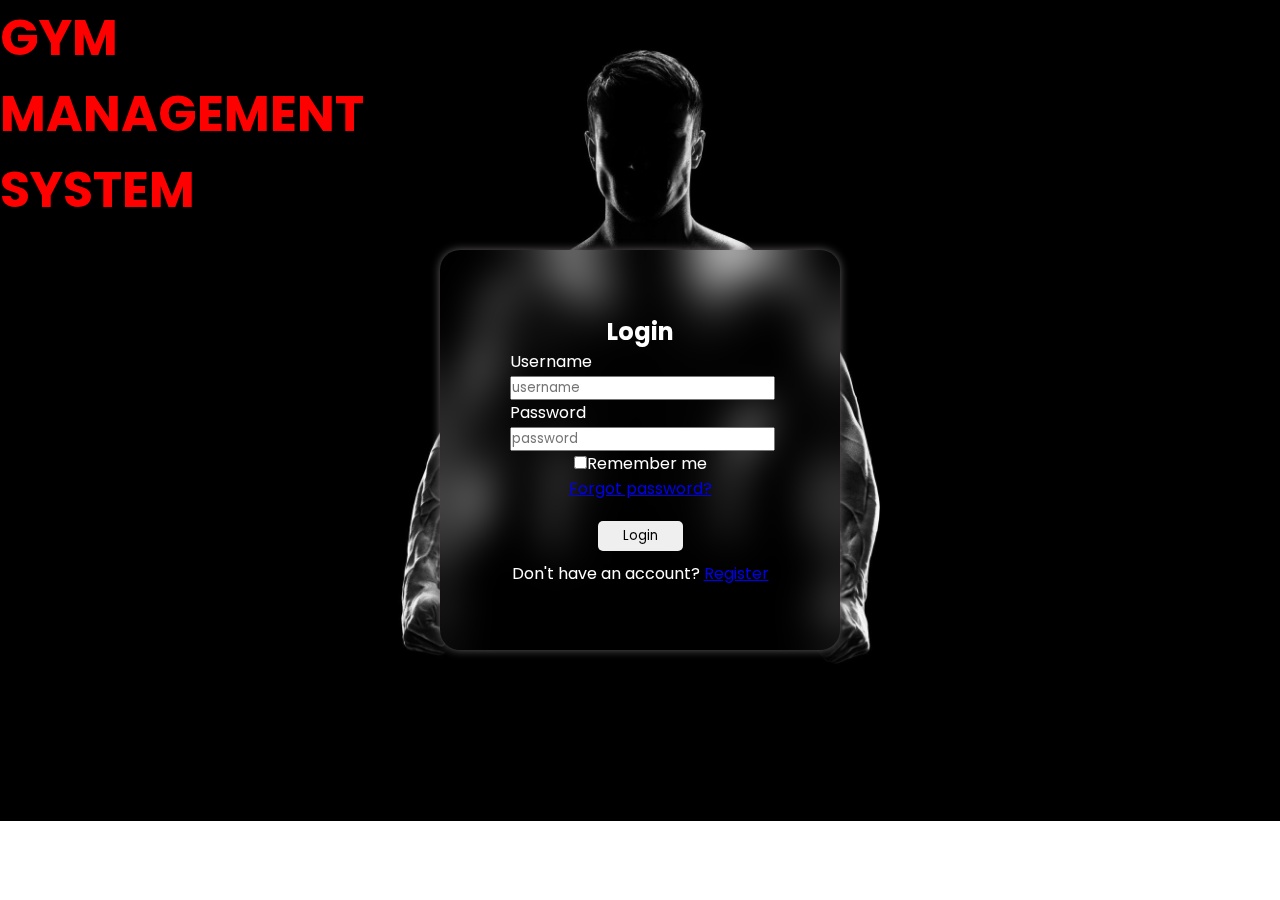
<file: GMS/loginPage.html>
<!DOCTYPE html>
<html lang="en">

<head>
    <meta charset="UTF-8">
    <meta http-equiv="X-UA-Compatible" content="IE=edge">
    <meta name="viewport" content="width=device-width, initial-scale=1.0">
    <title>Login</title>


    <link rel="stylesheet" href="loginPageStyleSheet.css">
</head>

<body>
    <div class="headLogo">
        <a href="index.html">GYM</a>  <br> MANAGEMENT <br> SYSTEM
    </div>
    <div class="contaner">
        
        <div class="loginBox">
            <div class="loginTitle">
                <h2>Login</h2>
            </div>
            <form action="">
                <div class="inputBox">
                    <label for="username">Username <br></label>
                    <input type="text" id="username" placeholder="username">
                    
                </div>
                <div class="inputBox">
                    <label for="password">Password <br></label>
                    <input type="password" id="password" placeholder="password">
                    
                </div>
                <div class="inputBoxRemeber">
                    <label for="rememberMe"><input type="checkbox" name="checkbox" id="rememberMe">Remember me <br></label>
                    <a href="#">Forgot password?</a>
                </div>
                <button class="submitBtn" type="submit">Login</button>
                <div class="login-register">
                    <p>Don't have an account? <a href="Register.html">Register</a></p>
                </div>

            </form>
        </div>
    </div>

</body>

</html>
</file>
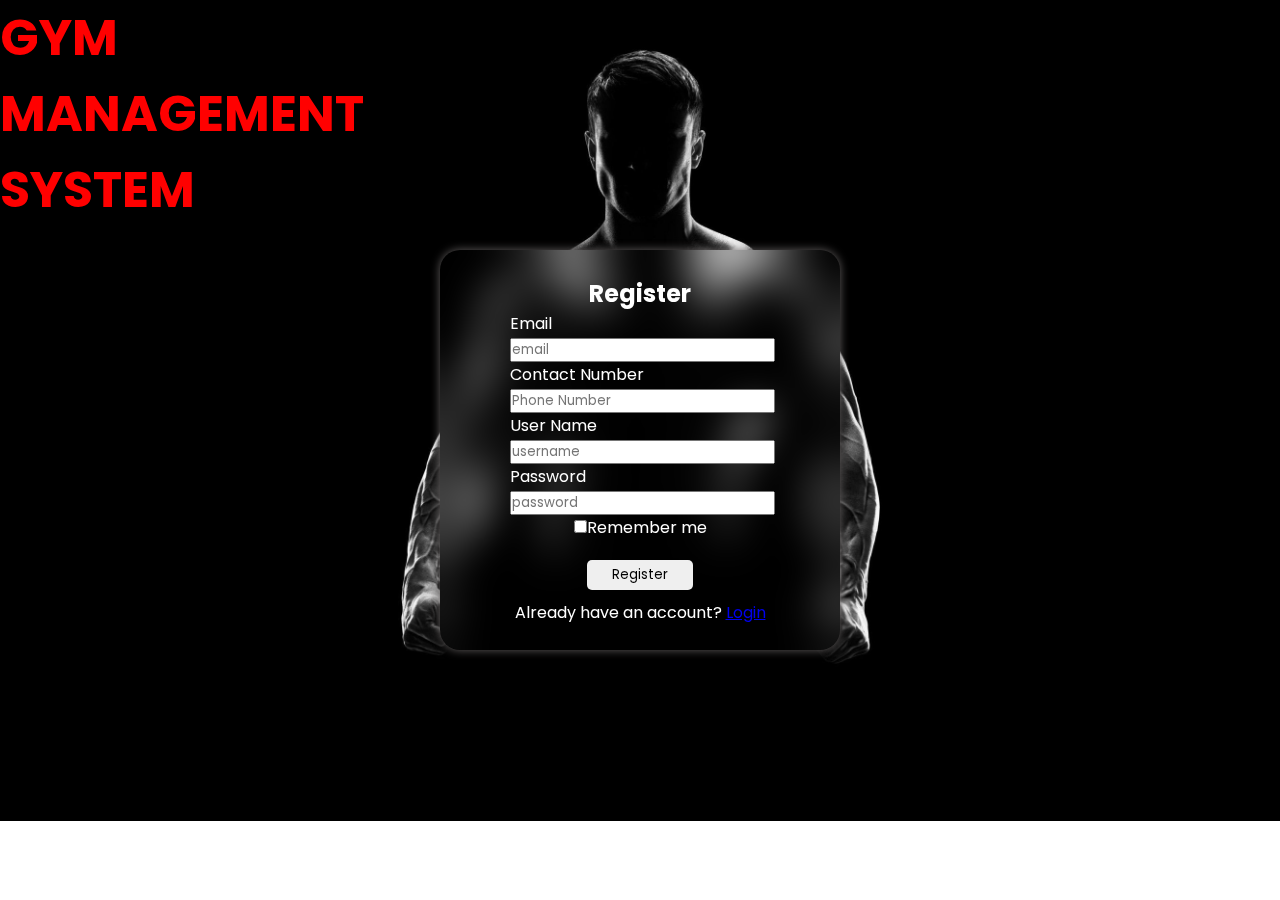
<file: GMS/Register.html>
<!DOCTYPE html>
<html lang="en">

<head>
    <meta charset="UTF-8">
    <meta http-equiv="X-UA-Compatible" content="IE=edge">
    <meta name="viewport" content="width=device-width, initial-scale=1.0">
    <title>Register</title>
    <link rel="stylesheet" href="loginPageStyleSheet.css">
</head>

<body>
    <div class="headLogo">
        <a href="index.html">GYM</a>  <br> MANAGEMENT <br> SYSTEM
    </div>
    <div class="contaner">

        <div class="loginBox">
            <div class="loginTitle">
                <h2>Register</h2>
            </div>
            <form action="">
                <div class="inputBox">
                    <label for="email">Email <br></label>
                    <input type="email" id="email" placeholder="email" required>

                </div>
                <div class="inputBox">
                    <label for="phno">Contact Number <br></label>
                    <input type="text" id="phno" placeholder="Phone Number" pattern="[0-9]{10}" required>

                </div>
                <div class="inputBox">
                    <label for="username">User Name <br></label>
                    <input type="text" id="username" placeholder="username" required>

                </div>
                <div class="inputBox">
                    <label for="password">Password <br></label>
                    <input type="password" id="password" placeholder="password" required>

                </div>
                <div class="inputBoxRemeber">
                    <label for="rememberMe"><input type="checkbox" name="checkbox" id="rememberMe">Remember me
                        <br></label>

                </div>
                <button class="submitBtn" type="submit">Register</button>
                <div class="login-register">
                    <p>Already have an account? <a href="loginPage.html">Login</a></p>
                </div>

            </form>
        </div>
    </div>
</body>

</html>
</file>
<file: GMS/loginPageStyleSheet.css>
@import url("https://fonts.googleapis.com/css2?family=Poppins:wght@300;400;500;700&display=swap");
@import url("https://fonts.googleapis.com/css2?family=Audiowide&display=swap");
@import url("https://fonts.googleapis.com/css2?family=Rubik+Pixels&display=swap");
@import url("https://fonts.googleapis.com/css2?family=Sedgwick+Ave+Display&display=swap");

* {
  margin: 0px;
  padding: 0px;
  font-family: "Poppins", sans-serif;
}

body {
  background-image: url("Images/834264-033.jpeg");
  background-size: cover;
  background-position: top left;
  background-repeat: no-repeat;
  text-align: center;
  color: white;
}

.headLogo{
  text-align: left;
  font-size: 50px;
  font-family: "Poppins", cursive;
  font-weight: 700;
  color: #ff0000;
}

.headLogo a{
    text-decoration: none;
    color: red;
}

.container{
    position: relative;
}

.contaner{
    position: fixed;
    height: 400px;
    width: 400px;
    top: 50%;
    left: 50%;
    transform: translate(-50%, -50%);
    backdrop-filter: blur(20px);
    border-radius: 20px;
    box-shadow: 0px 0px 10px rgb(99, 95, 95);
    display: flex;
    align-items: center;
    justify-content: center;
}
.inputBox{
    text-align: left;
    
}

.inputBox input{
    width: 100%;
    outline: none;
}

.inputBox .remeber{
    display: flex;
}

.submitBtn{
    padding: 5px 25px;
    margin-top: 20px;
    margin-bottom: 10px;
    border-radius: 5px;
    border: none;
    transition: .3s;
}
.submitBtn:hover{
    box-shadow: 0px 0px 10px white;
}

.submitBtn:active{
    box-shadow: 0px 0px 10px rgb(0, 0, 0);
}
</file>
